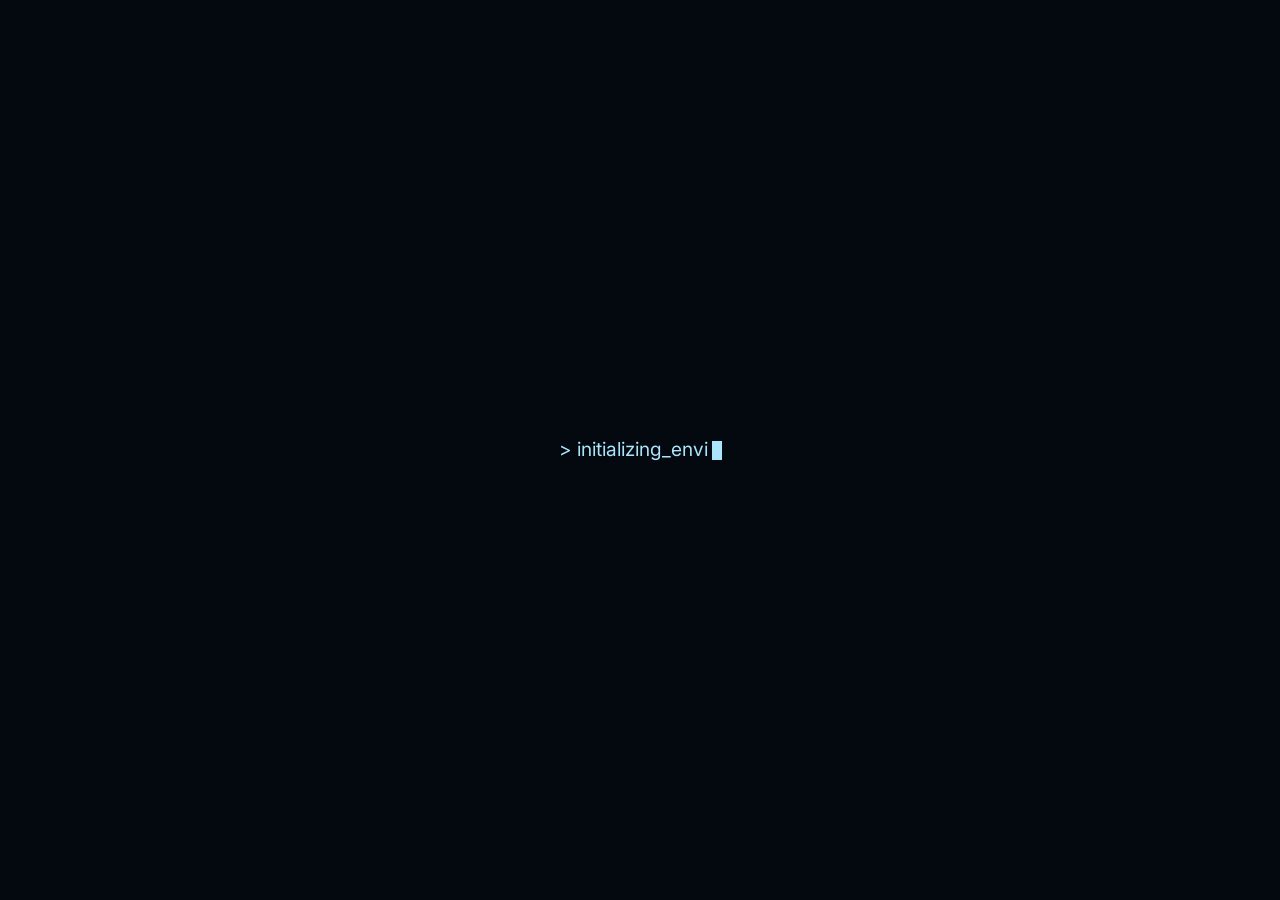
<file: experience.html>
<!doctype html>
<html lang="en">

<head>
  <meta charset="UTF-8" />
  <meta name="viewport" content="width=device-width, initial-scale=1.0">
  <title>Pratyay Poddar</title>
  <link rel="stylesheet" href="https://cdnjs.cloudflare.com/ajax/libs/font-awesome/6.0.0/css/all.min.css" />
  <link rel="stylesheet" href="style.css" />
  <link rel="icon" type="image/png" href="assets/favicon.png" />
</head>

<body>
  <div class="particles-container" id="particle-container"></div>
  <nav class="nav-container">
    <div class="nav-island">
      <div class="nav-links">
        <a href="index.html" class="nav-btn"><i class="fa-solid fa-user"></i><span>About</span></a>
        <a href="experience.html" class="nav-btn active"><i class="fas fa-briefcase"></i><span>Experience</span></a>
        <a href="skills.html" class="nav-btn"><i class="fas fa-code"></i><span>Skills</span></a>
        <a href="projects.html" class="nav-btn"><i class="fas fa-rocket"></i><span>Projects</span></a>
      </div>
    </div>
  </nav>
  <main class="page-content">
    <h1 class="page-title">My <span class="highlight">Journey</span></h1>
    <div class="experience-container">
      <div class="experience-list">
        <!-- <div class="exp-item">
            <div class="exp-dot"></div>
            <div class="exp-content">
              <h3>Frontend Developer</h3>
              <p class="exp-meta">Company Name | 2023 - Present</p>
              <p class="exp-desc">
                Developing responsive user interfaces and optimizing web
                performance.
              </p>
            </div>
          </div> -->

        <!-- the comment below ans above commented out is just one experence point. -->

        <!-- <div class="exp-item">
            <div class="exp-dot"></div>
            <div class="exp-content">
              <h3>Web Design Intern</h3>
              <p class="exp-meta">Creative Studio | 2022 - 2023</p>
              <p class="exp-desc">
                Designed modern layouts and collaborated on client projects.
              </p>
            </div>
          </div> -->
      </div>
    </div>
  </main>
  <script src="script.js"></script>
</body>

</html>
</file>
<file: style.css>
@import url("https://fonts.googleapis.com/css2?family=Fira+Code:wght@400;500;600&family=Inter:wght@300;400;600&family=Playfair+Display:ital,wght@0,600;1,600&display=swap");

:root {
  --accent-color: #87CEEB;
  --accent-glow: #aae5fc;
  --bg-dark: #04080f;
  --text-primary: #ffffff;
  --text-secondary: #94a3b8;
  --glow-rgba: rgba(135, 206, 235, 0.35);
}

* {
  margin: 0;
  padding: 0;
  box-sizing: border-box;
  font-family: "Inter", sans-serif;
  text-decoration: none !important;
}
body {
  background-color: var(--bg-dark);
  color: var(--text-primary);
  overflow-x: hidden;
  min-height: 100vh;
}

/* --- BACKGROUND CODE PARTICLES --- */
.particles-container {
  position: fixed;
  top: 0;
  left: 0;
  width: 100%;
  height: 100%;
  z-index: 1;
  pointer-events: none;
  overflow: hidden;
}
.code-particle {
  position: absolute;
  font-family: "Fira Code", "JetBrains Mono", Consolas, "Courier New", monospace;
  font-size: 14px;
  font-weight: 500;
  color: var(--accent-color);
  opacity: 0.22;
  text-shadow: 0 0 12px var(--accent-glow);
  z-index: 1;
  will-change: transform;
  top: 0;
  left: 0;
  user-select: none;
  pointer-events: none;
  white-space: nowrap;
}

/* --- NAVIGATION --- */
.nav-container {
  position: fixed;
  top: 30px;
  left: 50%;
  transform: translateX(-50%);
  z-index: 2000;
  display: flex;
  justify-content: center;
}
.nav-island {
  background: rgba(255, 255, 255, 0.03);
  backdrop-filter: blur(20px);
  padding: 8px 15px;
  border-radius: 100px;
  border: 1px solid rgba(255, 255, 255, 0.08);
  box-shadow: 0 10px 30px rgba(0, 0, 0, 0.5);
  display: flex;
  justify-content: center;
}
.nav-links {
  display: flex;
  justify-content: center;
  gap: 8px;
}
.nav-btn {
  color: var(--text-secondary);
  padding: 10px 18px;
  border: 1px solid transparent;
  border-radius: 50px;
  font-size: 0.85rem;
  transition: 0.3s;
  display: flex;
  align-items: center;
  gap: 8px;
}
.nav-btn:hover,
.nav-btn.active {
  color: #fff;
  background: rgba(135, 206, 235, 0.15);
  border: 1px solid rgba(135, 206, 235, 0.35);
}

/* --- GLOBAL LAYOUT --- */
@keyframes contentFadeIn {
  from {
    opacity: 0;
    transform: translateY(20px);
  }
  to {
    opacity: 1;
    transform: translateY(0);
  }
}

.page-content {
  padding: 140px 20px 80px;
  display: flex;
  flex-direction: column;
  align-items: center;
  min-height: 100vh;
  position: relative;
  z-index: 10;
  animation: contentFadeIn 0.8s ease-out forwards;
}
.page-title {
  font-size: clamp(2.2rem, 5vw, 3.2rem);
  font-weight: 300;
  margin-bottom: 50px;
  text-align: center;
  color: #fff;
}
.highlight {
  font-family: "Playfair Display", serif;
  font-style: italic;
  color: var(--accent-color);
  text-shadow: 0 0 15px var(--accent-glow);
  white-space: nowrap;
}
@keyframes blink-caret {
  from, to { border-color: transparent; }
  50% { border-color: var(--accent-color); }
}

/* --- HERO --- */
.hero-container {
  display: flex;
  align-items: center;
  justify-content: center;
  max-width: 1200px;
  width: 100%;
  margin: auto;
  gap: 60px;
}
.hero-left {
  flex: 1.2;
}
.hero-title {
  font-size: clamp(2.5rem, 6vw, 4.5rem);
  line-height: 1.1;
  margin-bottom: 15px;
}
.hero-description {
  color: var(--text-secondary);
  max-width: 500px;
  margin-bottom: 35px;
  line-height: 1.6;
}
.hero-actions {
  display: flex;
  gap: 15px;
  margin-bottom: 30px;
}
.btn-primary {
  background: var(--accent-color);
  color: #fff;
  padding: 14px 35px;
  border-radius: 50px;
  box-shadow: 0 0 15px var(--accent-glow);
  font-weight: 600;
  transition: 0.3s;
  cursor: pointer;
}
.btn-secondary {
  border: 2px solid var(--accent-color);
  color: #fff;
  padding: 14px 35px;
  border-radius: 50px;
  font-weight: 600;
  transition: 0.3s;
  cursor: pointer;
}
.btn-primary:hover,
.btn-secondary:hover {
  transform: translateY(-3px);
  box-shadow: 0 10px 20px var(--glow-rgba);
}
.hero-socials {
  display: flex;
  gap: 15px;
}
.social-circle {
  width: 45px;
  height: 45px;
  border: 1px solid var(--accent-color);
  border-radius: 50%;
  display: flex;
  align-items: center;
  justify-content: center;
  color: var(--accent-color);
  transition: 0.4s;
  font-size: 1.1rem;
}
.social-circle:hover {
  background: var(--accent-color);
  color: #fff;
  transform: translateY(-5px);
  box-shadow: 0 0 15px var(--accent-glow);
}
.hero-image-glow {
  width: 350px;
  height: 350px;
  border-radius: 50%;
  border: 4px solid var(--accent-color);
  box-shadow: 0 0 80px var(--glow-rgba);
  overflow: hidden;
}
.hero-image-glow img {
  width: 100%;
  height: 100%;
  object-fit: cover;
}

/* --- EXPERIENCE --- */
.experience-container {
  width: 100%;
  max-width: 800px;
  margin-top: 20px;
}
.experience-list {
  border-left: 2px solid var(--accent-color);
  padding-left: 35px;
  position: relative;
}
.exp-item {
  position: relative;
  margin-bottom: 50px;
}
.exp-dot {
  position: absolute;
  left: -46px;
  top: 5px;
  width: 20px;
  height: 20px;
  background: var(--accent-color);
  border-radius: 50%;
  box-shadow: 0 0 15px var(--accent-glow);
}
.exp-content h3 {
  font-size: 1.5rem;
  color: #fff;
  margin-bottom: 5px;
}
.exp-meta {
  color: var(--accent-color);
  font-weight: 600;
  margin-bottom: 10px;
  font-size: 0.9rem;
}
.exp-desc {
  color: var(--text-secondary);
  line-height: 1.6;
}

/* --- SKILLS & PROJECTS --- */
.skills-grid {
  display: grid;
  grid-template-columns: repeat(auto-fill, minmax(160px, 1fr));
  gap: 20px;
  width: 100%;
  max-width: 900px;
}
.skill-card {
  background: rgba(255, 255, 255, 0.03);
  border: 1px solid rgba(255, 255, 255, 0.08);
  padding: 25px;
  border-radius: 15px;
  text-align: center;
  color: #fff;
  font-weight: 600;
  transition: 0.3s;
}
.projects-grid {
  display: grid;
  grid-template-columns: repeat(auto-fill, minmax(300px, 1fr));
  gap: 30px;
  width: 100%;
  max-width: 1100px;
}
.project-card {
  display: block;
  background: rgba(255, 255, 255, 0.03);
  border: 1px solid rgba(255, 255, 255, 0.08);
  border-radius: 20px;
  overflow: hidden;
  transition: 0.4s;
}
.project-image {
  width: 100%;
  height: 200px;
  background: #111;
  overflow: hidden;
}
.project-image img {
  width: 100%;
  height: 100%;
  object-fit: cover;
  opacity: 0.5;
  transition: 0.5s;
}
.project-info {
  padding: 25px;
  text-align: center;
}
.project-info h3 {
  color: #fff;
  margin-bottom: 10px;
}
.project-card:hover {
  transform: translateY(-10px);
  border-color: var(--accent-color);
  box-shadow: 0 10px 30px var(--glow-rgba);
}
.project-card:hover img {
  opacity: 1;
}

/* --- CONTACT --- */
.card {
  width: 350px; /* Or your preferred width */
  max-width: 90vw;
  border-radius: 35px;
  background: #050a12;
  border: 1px solid rgba(255, 255, 255, 0.05);
  box-shadow: 0 0 60px -15px var(--glow-rgba);
  padding-bottom: 35px;
  margin: auto;
}
.profile-wrapper {
  width: 120px;
  height: 120px;
  border-radius: 50%;
  border: 2px solid var(--accent-color);
  padding: 5px;
  margin: 40px auto 20px;
  overflow: hidden;
}
.profile-wrapper img {
  width: 100%;
  height: 100%;
  border-radius: 50%;
  object-fit: cover;
}
.contact-item {
  display: flex;
  align-items: center;
  gap: 15px;
  color: var(--text-secondary);
  margin: 0 40px 15px;
  transition: 0.3s;
}
.contact-item i {
  color: var(--accent-color);
  width: 20px;
}
.contact-item:hover {
  color: #fff;
  transform: translateX(5px);
}
.social-island {
  display: flex;
  gap: 20px;
  justify-content: center;
  background: rgba(255, 255, 255, 0.03);
  padding: 15px;
  border-radius: 100px;
  border: 1px solid rgba(255, 255, 255, 0.08);
  margin: 40px 40px 0;
}
.social-island a {
  color: #fff;
  font-size: 1.3rem;
  transition: 0.4s;
}
.social-island a:hover {
  color: var(--accent-color);
  transform: scale(1.3) translateY(-5px);
}

/* --- THE EASY MANUAL MOBILE FIX --- */
@media (max-width: 850px) {
  /* 1. Stack Hero Content */
  .hero-container {
    flex-direction: column-reverse;
    text-align: center;
    gap: 40px;
  }

  /* 2. Fix the Navigation Island */
 .nav-container { 
        position: fixed !important; 
        bottom: 20px !important; 
        top: auto !important; 
        left: 0 !important;
        width: 100% !important; 
        transform: none !important;
        display: flex;
        justify-content: center;
        padding: 0 15px;
        z-index: 10000;
    }

  .nav-island {
    width: 100%;
    max-width: 450px; /* Prevents it from being too wide on tablets */
    padding: 10px;
    border-radius: 20px;
  }

  .nav-links {
    display: flex;
    width: 100%;
    justify-content: space-evenly; /* Automatically spaces them */
    gap: 0;
  }

  .nav-btn {
    flex: 1; /* Each tab gets equal width */
    padding: 10px 0;
    margin: 0;
    font-size: 1.4rem; /* Big icons for easy tapping */
    justify-content: center;
    background: transparent;
    border: 1px solid transparent;
  }

  /* 3. Hide text on mobile for a clean look */
  .nav-btn span {
    display: none;
  }

  /* 4. Fix other mobile elements */
  .hero-image-glow {
    width: 250px;
    height: 250px;
  }
  .page-content {
    padding-top: 80px;
    padding-bottom: 100px;
  }
  .hero-actions {
    flex-direction: column;
  }
  .btn-primary,
  .btn-secondary {
    width: 100%;
    text-align: center;
  }
}

/* --- LOADER --- */
body.loading {
  overflow: hidden;
}
.loader-wrapper {
  position: fixed;
  top: 0;
  left: 0;
  width: 100%;
  height: 100vh;
  background-color: var(--bg-dark);
  z-index: 9999;
  display: flex;
  align-items: center;
  justify-content: center;
  transition: opacity 0.8s ease-out, visibility 0.8s ease-out;
}
.loader-wrapper.fade-out {
  opacity: 0;
  visibility: hidden;
}
.terminal-loader {
  font-family: 'Courier New', Courier, monospace;
  color: var(--accent-glow);
  font-size: 1.2rem;
  max-width: 80%;
  line-height: 1.6;
}
.terminal-loader .cursor {
  display: inline-block;
  width: 10px;
  height: 1.2rem;
  background-color: var(--accent-glow);
  vertical-align: middle;
  margin-left: 4px;
  animation: blink-loader-cursor 0.8s step-end infinite;
}
@keyframes blink-loader-cursor {
  0%, 100% { opacity: 1; }
  50% { opacity: 0; }
}

/* --- SPA TRANSITION LOADER --- */
.page-transition-wrapper {
  position: fixed;
  top: 0;
  left: 0;
  width: 100%;
  height: 100vh;
  background-color: var(--bg-dark);
  z-index: 10000;
  display: flex;
  align-items: center;
  justify-content: center;
  opacity: 0;
  visibility: hidden;
  transition: opacity 0.4s ease, visibility 0.4s ease;
}
.page-transition-wrapper.active {
  opacity: 1;
  visibility: visible;
}
.page-transition-text {
  font-family: 'Courier New', Courier, monospace;
  color: var(--accent-glow);
  font-size: 1.5rem;
}
.page-transition-text .cursor {
  display: inline-block;
  width: 12px;
  height: 1.5rem;
  background-color: var(--accent-glow);
  vertical-align: middle;
  margin-left: 5px;
  animation: blink-loader-cursor 0.8s step-end infinite;
}

/* Page fade in animation */
.page-content {
  transition: opacity 0.3s ease;
}
.page-content.fade-out {
  opacity: 0;
}
</file>
